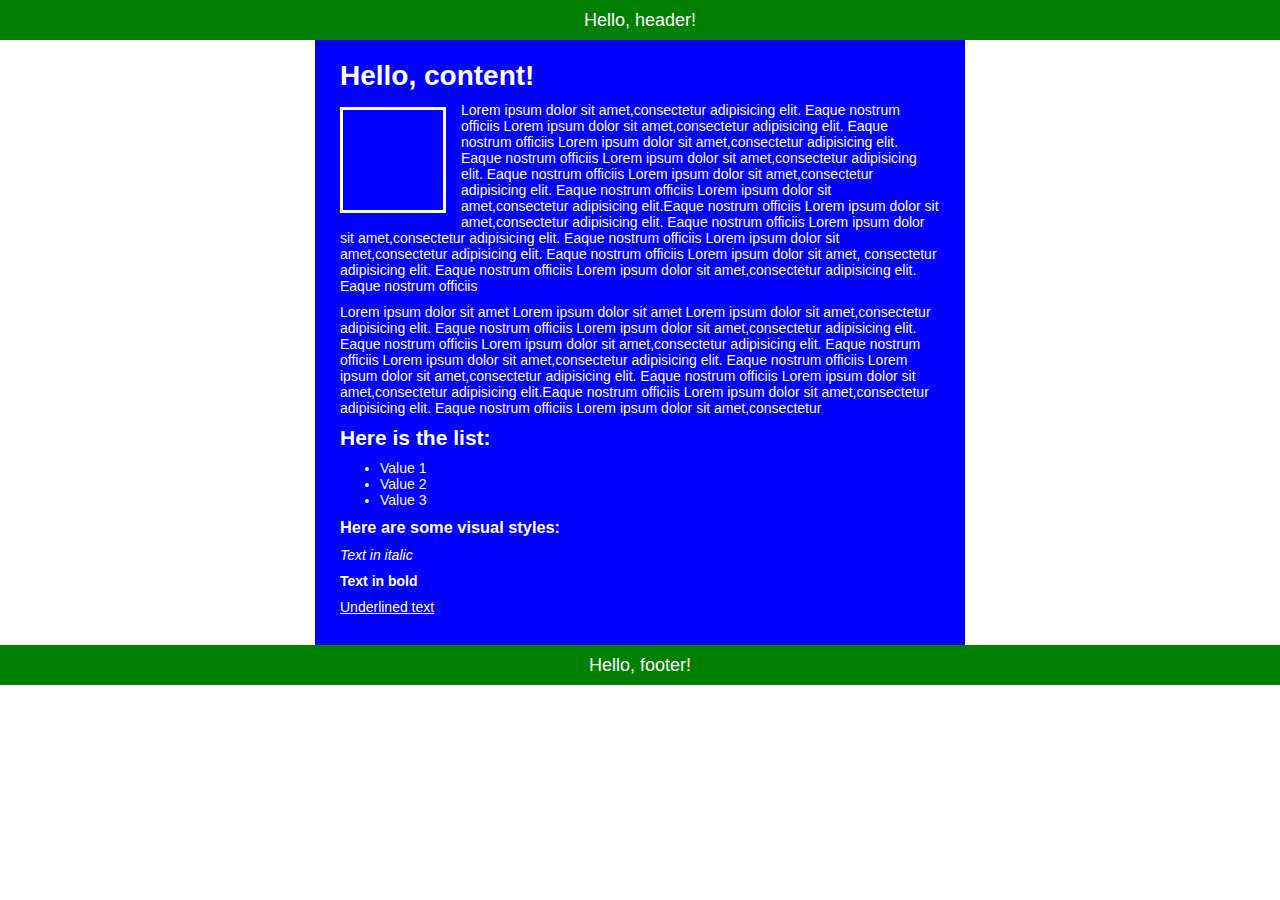
<file: Frontend1/wwwroot/index.html>
﻿<!DOCTYPE html>
<html>
<head>
    <meta charset="utf-8" />
    <title>1 практика</title>
   <link rel="stylesheet" type="text/css" href="index.css" />
</head>
<body>
     <div class="header">Hello, header! </div>
    <div class=" content">  <h1> Hello, content! </h1> 
    <div class=" image"> </div>
    <p>Lorem ipsum dolor sit amet,consectetur adipisicing elit. Eaque nostrum officiis Lorem ipsum dolor sit amet,consectetur adipisicing elit. Eaque nostrum
         officiis Lorem ipsum dolor sit amet,consectetur adipisicing elit. Eaque nostrum officiis Lorem ipsum dolor sit amet,consectetur adipisicing elit. Eaque
          nostrum officiis Lorem ipsum dolor sit amet,consectetur adipisicing elit. Eaque nostrum officiis Lorem ipsum dolor sit amet,consectetur adipisicing 
          elit.Eaque nostrum officiis Lorem ipsum dolor sit amet,consectetur adipisicing elit. Eaque nostrum officiis Lorem ipsum dolor sit amet,consectetur
           adipisicing elit. Eaque nostrum officiis Lorem ipsum dolor sit amet,consectetur adipisicing elit. Eaque nostrum officiis Lorem ipsum dolor sit amet,
           consectetur adipisicing elit. Eaque nostrum officiis Lorem ipsum dolor sit amet,consectetur adipisicing elit. Eaque nostrum officiis</p> 
     <p> Lorem ipsum dolor sit amet   Lorem ipsum dolor sit amet Lorem ipsum dolor sit amet,consectetur adipisicing elit. Eaque nostrum officiis Lorem ipsum 
         dolor sit amet,consectetur adipisicing elit. Eaque nostrum officiis Lorem ipsum dolor sit amet,consectetur adipisicing elit. Eaque nostrum officiis 
         Lorem ipsum dolor sit amet,consectetur adipisicing elit. Eaque nostrum officiis Lorem ipsum dolor sit amet,consectetur adipisicing elit. Eaque nostrum 
         officiis Lorem ipsum dolor sit amet,consectetur adipisicing elit.Eaque nostrum officiis Lorem ipsum dolor sit amet,consectetur adipisicing elit. Eaque
          nostrum officiis Lorem ipsum dolor sit amet,consectetur   </p>
            <p> <h2> Here is the list: </h2> </p> 
            <p> <ul> 
                <li>Value 1</li>
                <li> Value 2 </li>
                <li> Value 3 </li>
                </ul> </p>
            <p> <h3> Here are some visual styles:</h3></p>
            <p> <i> Text in italic</i></p>
            <p> <b> Text in bold </b> </p>
            <p> <u> Underlined text </u></p> 
    </div>
    <div class=" footer"> Hello, footer! </div>
</body>
</html>
</file>
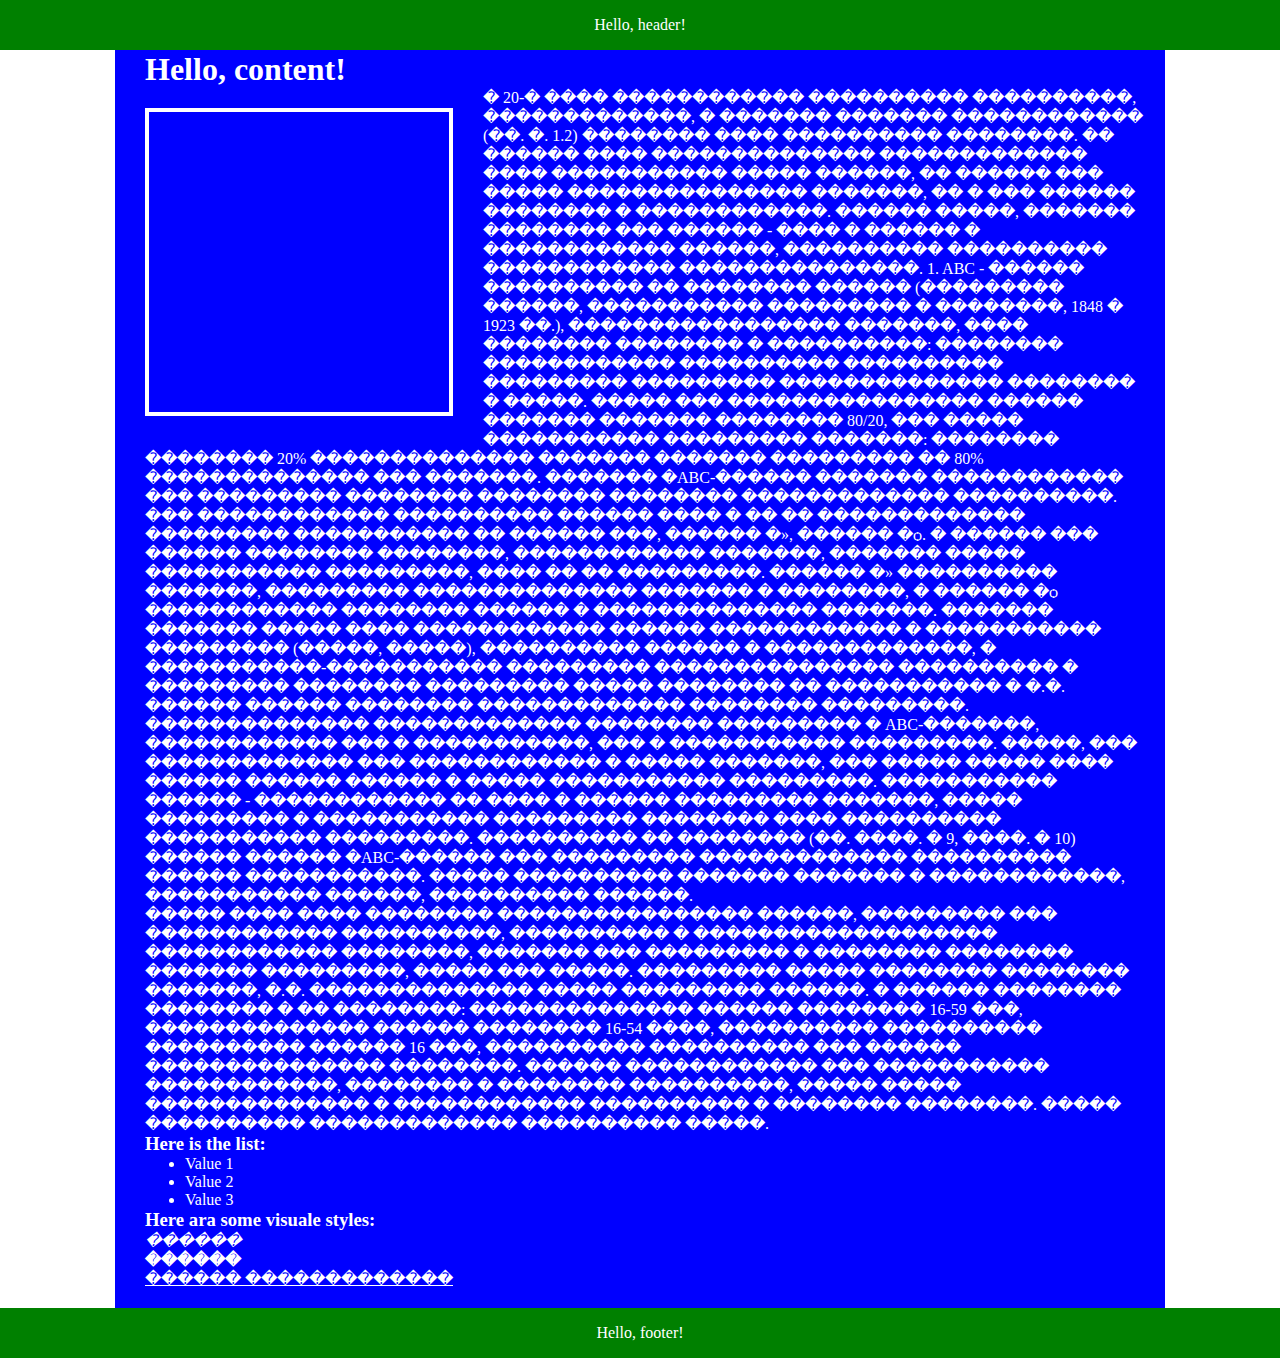
<file: Frontend1/src/Frontend1/wwwroot/Index.html>
<!DOCTYPE html>
<html>
<head>
   
    <title>Title</title>
	<link rel="stylesheet" href="First.css">
</head>
<body>
    
	<header>
		<div align="center" class="head1">
			Hello, header!
		<div>	
	</header>
	
	<div class="content">
	
		<h1>Hello, content!</h1>
		
		<div class="square WhiteBorder"></div>
		
		<p>� 20-� ���� ������������ ���������� ����������, �������������, �  ������� ������� ������������ (��. �. 1.2) �������� ���� ���������� ��������. �� ������ ���� �������������� ������������� ���� ����������� ����� ������, �� ������ ��� ����� ��������������� �������, �� � ��� ������ �������� � ������������. ������ �����, ������� �������� ��� ������ - ���� � ������ � ������������ ������, ���������� ���������� ������������ ���������������. 1. ABC - ������ ���������� �� �������� ������ (��������� ������, ����������� ��������� � ��������, 1848 � 1923 ��.), ����������������� �������, ���� �������� �������� � ����������: �������� ������������ ���������� ���������� ��������� ��������� �������������� �������� � �����. ����� ��� ���������������� ������ ������� ������� �������� 80/20, ��� ����� ����������� ��������� �������: �������� �������� 20% �������������� ������� ������� ��������� �� 80% �������������� ��� �������. ������� �ABC-������ ������� ������������ ��� ��������� �������� �������� �������� ������������� ����������. ��� ������������ ���������� ������ ���� � �� �� ������������� ��������� ����������� �� ������ ���, ������ �», ������ �ѻ. � ������ ���  ������ �������� ��������, ������������  �������, ������� ����� ����������� ���������, ���� �� �� ���������.  ������ �» ���������� �������, ��������� �������������� ������� � ��������, �  ������ �ѻ ������������ �������� ������ � �������������� �������. ������� ������� ����� ���� ������������ ������ ������������ � ����������� ��������� (�����, �����), ���������� ������ � �������������, � �����������-����������� ��������� ��������������� ���������� � ��������� �������� ��������� ����� �������� �� ����������� � �.�.
		������ ������ �������� ������������� �������� ���������. �������������� ������������� �������� ��������� � ABC-�������, ������������ ��� � �����������, ��� � ����������� ���������. �����, ��� ������������� ��� ������������ � ����� �������, ��� ����� ����� ���� ������ ������ ������ � ����� ����������� ���������. ����������� ������  - ������������ �� ���� � ������ ��������� �������, ����� ��������� � ����������� ��������� �������� ���� ���������� ����������� ���������.  
		���������� �� �������� (��. ����. � 9, ����. � 10) ������ ������ �ABC-������ ��� ��������� ������������� ���������� ������ �����������. ����� ���������� ������� ������� � ������������, ����������� ������, ���������� ������.</p>
		
		
		<p> ����� ���� ���� �������� ���������������� ������, ��������� ���  ������������ ����������,  ���������� � ������������������� ������������ ��������, ������� ��� ��������� � �������� �������� ������� ���������, ����� ��� �����. ��������� ����� �������� �������� �������, �.�. �������������� ����� ��������� ������. � ������ �������� �������� � �� ��������: �������������� ������ �������� 16-59 ���, �������������� ������ �������� 16-54 ����, ���������� ���������� ���������� ������ 16 ���, ���������� ���������� ��� ������ ��������������� ��������. ������ ������������ ��� ����������� ������������, �������� � �������� ����������, ����� ����� �������������� � ������������ ���������� � �������� ��������. ����� ���������� ������������� ���������� �����.</p>
		
		<h3>Here is the list:</h3>
		<ul>
			<li>Value 1</li>
			<li>Value 2</li>
			<li>Value 3</li>
		</ul>
		
		<h3>Here ara some visuale styles:</h3>
		<p><em>������</em></p>
		<p><strong>������</strong></p>
		<p><u>������ �������������</u></p>
	
	</div>
		
	<footer>
		<div align="center" class="foot1">
			Hello, footer!
		</div>	
	</footer>
	
</body>
</html>
</file>
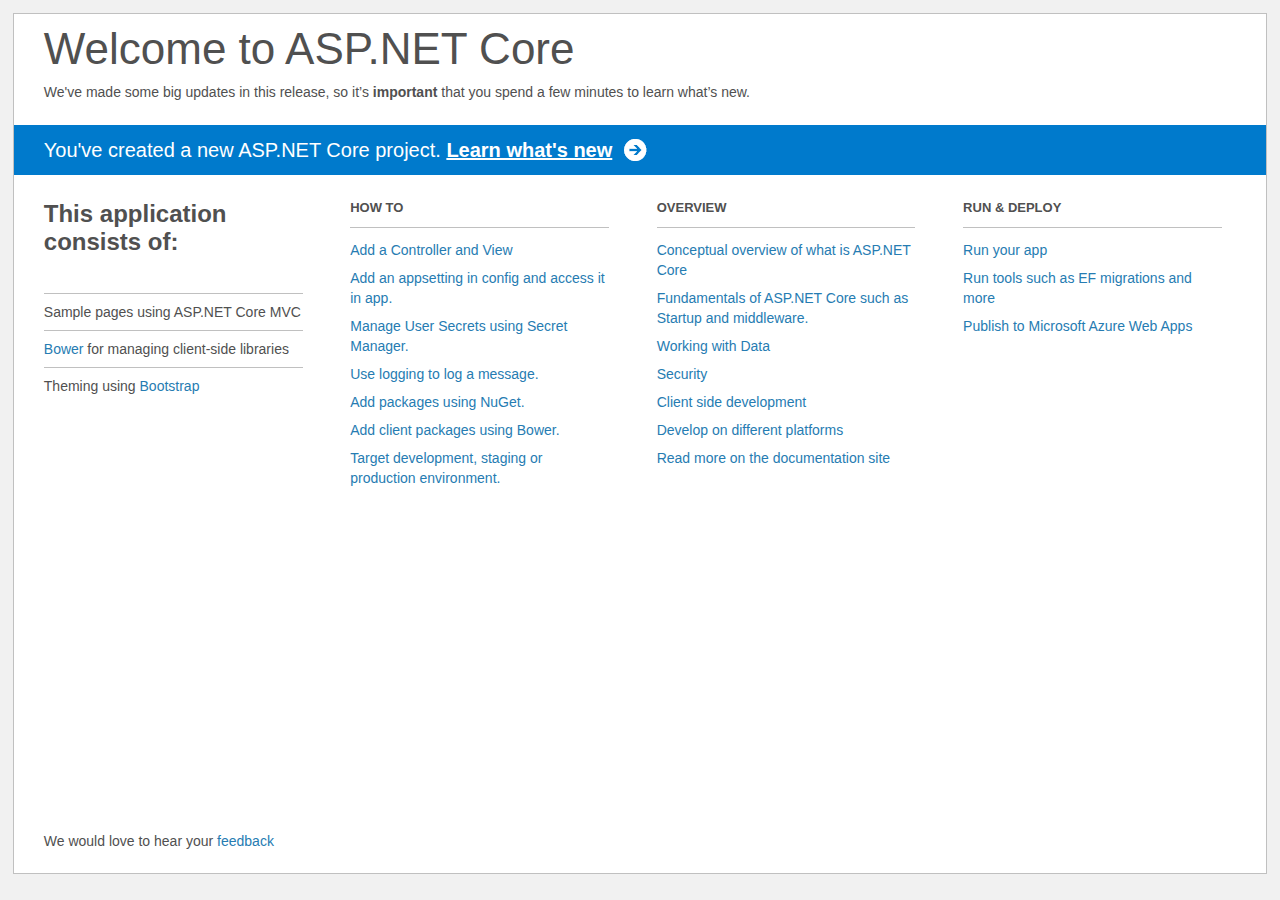
<file: Frontend1/src/Frontend1/Project_Readme.html>
﻿<!DOCTYPE html>
<html lang="en">
<head>
    <meta charset="utf-8" />
    <title>Welcome to ASP.NET Core</title>
    <style>
        html {
            background: #f1f1f1;
            height: 100%;
        }

        body {
            background: #fff;
            color: #505050;
            font: 14px 'Segoe UI', tahoma, arial, helvetica, sans-serif;
            margin: 1%;
            min-height: 95.5%;
            border: 1px solid silver;
            position: relative;
        }

        #header {
            padding: 0;
        }

            #header h1 {
                font-size: 44px;
                font-weight: normal;
                margin: 0;
                padding: 10px 30px 10px 30px;
            }

            #header span {
                margin: 0;
                padding: 0 30px;
                display: block;
            }

            #header p {
                font-size: 20px;
                color: #fff;
                background: #007acc;
                padding: 0 30px;
                line-height: 50px;
                margin-top: 25px;

            }

                #header p a {
                    color: #fff;
                    text-decoration: underline;
                    font-weight: bold;
                    padding-right: 35px;
                    background: no-repeat right bottom url([data-uri]);
                }

        #main {
            padding: 5px 30px;
            clear: both;
        }

        .section {
            width: 21.7%;
            float: left;
            margin: 0 0 0 4%;
        }

            .section h2 {
                font-size: 13px;
                text-transform: uppercase;
                margin: 0;
                border-bottom: 1px solid silver;
                padding-bottom: 12px;
                margin-bottom: 8px;
            }

            .section.first {
                margin-left: 0;
            }

                .section.first h2 {
                    font-size: 24px;
                    text-transform: none;
                    margin-bottom: 25px;
                    border: none;
                }

                .section.first li {
                    border-top: 1px solid silver;
                    padding: 8px 0;
                }

            .section.last {
                margin-right: 0;
            }

        ul {
            list-style: none;
            padding: 0;
            margin: 0;
            line-height: 20px;
        }

        li {
            padding: 4px 0;
        }

        a {
            color: #267cb2;
            text-decoration: none;
        }

            a:hover {
                text-decoration: underline;
            }

        #footer {
            clear: both;
            padding-top: 50px;
        }

            #footer p {
                position: absolute;
                bottom: 10px;
            }
    </style>
</head>
<body>

    <div id="header">
        <h1>Welcome to ASP.NET Core</h1>
        <span>
            We've made some big updates in this release, so it’s <b>important</b> that you spend
            a few minutes to learn what’s new.
        </span>
        <p>You've created a new ASP.NET Core project. <a href="http://go.microsoft.com/fwlink/?LinkId=518016">Learn what's new</a></p>
    </div>

    <div id="main">
        <div class="section first">
            <h2>This application consists of:</h2>
            <ul>
                <li>Sample pages using ASP.NET Core MVC</li>
                <li><a href="http://go.microsoft.com/fwlink/?LinkId=518004">Bower</a> for managing client-side libraries</li>
                <li>Theming using <a href="http://go.microsoft.com/fwlink/?LinkID=398939">Bootstrap</a></li>
            </ul>
        </div>
        <div class="section">
            <h2>How to</h2>
            <ul>
                <li><a href="http://go.microsoft.com/fwlink/?LinkID=398600">Add a Controller and View</a></li>
                <li><a href="http://go.microsoft.com/fwlink/?LinkID=699562">Add an appsetting in config and access it in app.</a></li>
                <li><a href="http://go.microsoft.com/fwlink/?LinkId=699315">Manage User Secrets using Secret Manager.</a></li>
                <li><a href="http://go.microsoft.com/fwlink/?LinkId=699316">Use logging to log a message.</a></li>
                <li><a href="http://go.microsoft.com/fwlink/?LinkId=699317">Add packages using NuGet.</a></li>
                <li><a href="http://go.microsoft.com/fwlink/?LinkId=699318">Add client packages using Bower.</a></li>
                <li><a href="http://go.microsoft.com/fwlink/?LinkId=699319">Target development, staging or production environment.</a></li>
            </ul>
        </div>
        <div class="section">
            <h2>Overview</h2>
            <ul>
                <li><a href="http://go.microsoft.com/fwlink/?LinkId=518008">Conceptual overview of what is ASP.NET Core</a></li>
                <li><a href="http://go.microsoft.com/fwlink/?LinkId=699320">Fundamentals of ASP.NET Core such as Startup and middleware.</a></li>
                <li><a href="http://go.microsoft.com/fwlink/?LinkId=398602">Working with Data</a></li>
                <li><a href="http://go.microsoft.com/fwlink/?LinkId=398603">Security</a></li>
                <li><a href="http://go.microsoft.com/fwlink/?LinkID=699321">Client side development</a></li>
                <li><a href="http://go.microsoft.com/fwlink/?LinkID=699322">Develop on different platforms</a></li>
                <li><a href="http://go.microsoft.com/fwlink/?LinkID=699323">Read more on the documentation site</a></li>
            </ul>
        </div>
        <div class="section last">
            <h2>Run & Deploy</h2>
            <ul>
                <li><a href="http://go.microsoft.com/fwlink/?LinkID=517851">Run your app</a></li>
                <li><a href="http://go.microsoft.com/fwlink/?LinkID=517853">Run tools such as EF migrations and more</a></li>
                <li><a href="http://go.microsoft.com/fwlink/?LinkID=398609">Publish to Microsoft Azure Web Apps</a></li>
            </ul>
        </div>

        <div id="footer">
            <p>We would love to hear your <a href="http://go.microsoft.com/fwlink/?LinkId=518015">feedback</a></p>
        </div>
    </div>

</body>
</html>
</file>
<file: Frontend1/wwwroot/index.css>
* {
    margin: 0;
}
body{
    font-family:Arial, serif;
    font-size:18px;
}
.header, .footer {
    background-color: green;
    color: white;
    text-align: center;
    height:40px;
    line-height:40px;
}
.content{
    background-color: blue;
    color:white;
    margin: 0 auto;
    width:600px;
    padding: 20px 25px;
    font-size: 14px;
    font-family: Arial, serif;
}

.content .image{
    height: 100px;
    width: 100px;
    border: 3px solid white;
    float: left;
    margin: 15px 15px 5px 0;
}
.content p{
    margin:10px 0;
}
</file>
<file: Frontend1/src/Frontend1/wwwroot/First.css>
body {
 color: white;	
}

*{
margin: 0;	
}

header {
	display: block; /* ��� ������ ��������� */
	height: 50px; /* ������ ����� */
	background-color: green;
	margin: 0;
}

footer {
	display: block; /* ��� ������ ��������� */
	height: 50px; /* ������ ����� */
	background-color: green;
	margin: 0;
}	

.head1 {
	line-height: 50px;
}

.foot1 {
	line-height: 50px;
}

.content {
	width: 1000px;
	margin: 0 auto;
	background-color: blue;
	padding: 1px 20px 20px 30px;
	
}

.square {
	height: 300px;
	width: 300px;
}

.WhiteBorder {
	border: 4px solid white; /* ��������� ������� */
    background: blue; /* ���� ���� */
	margin: 20px 30px 20px 0;
	float: left;
}
</file>
